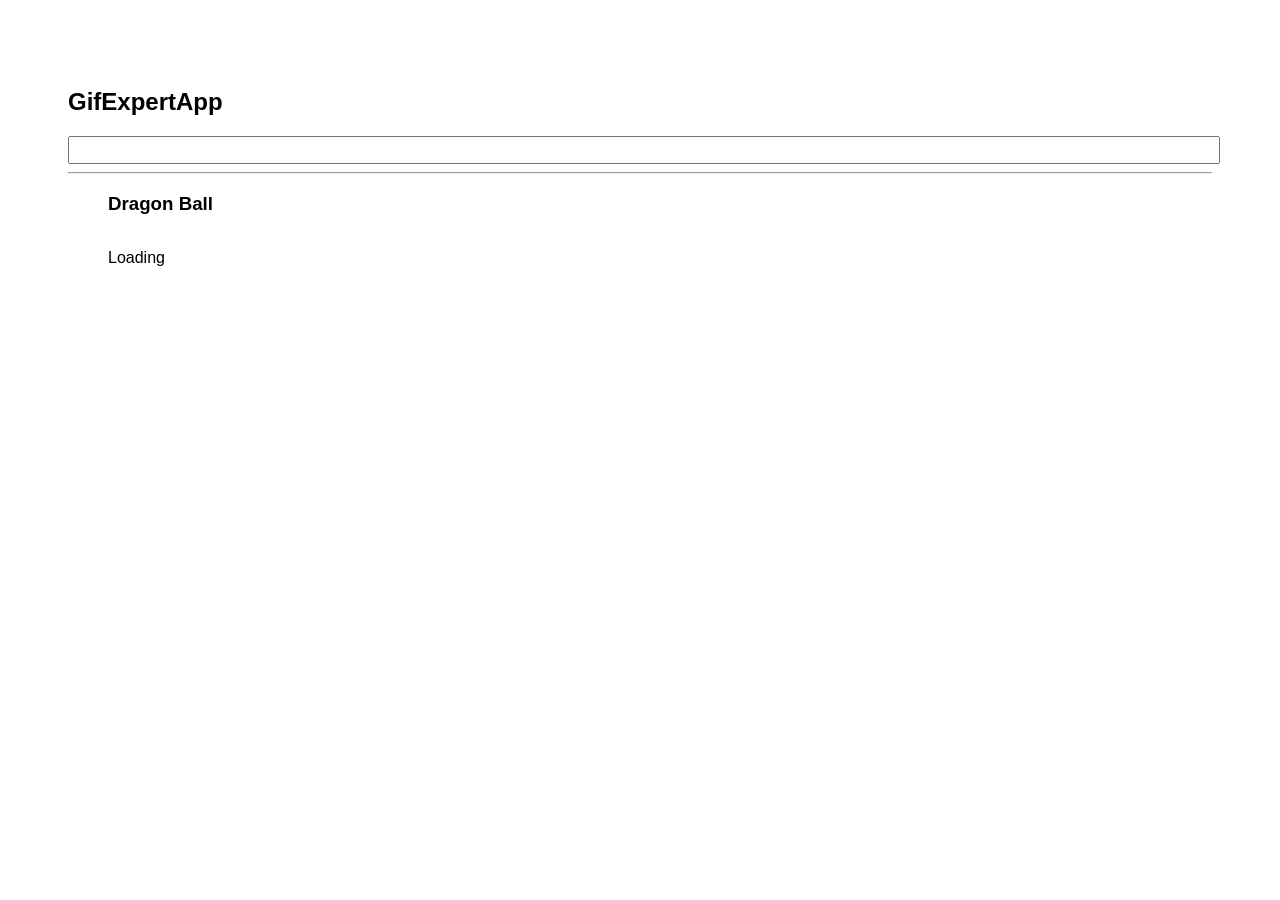
<file: docs/index.html>
<!doctype html><html lang="en"><head><meta charset="utf-8"/><link rel="icon" href="./favicon.ico"/><meta name="viewport" content="width=device-width,initial-scale=1"/><meta name="theme-color" content="#000000"/><meta name="description" content="Web site created using create-react-app"/><link rel="apple-touch-icon" href="./logo192.png"/><link rel="manifest" href="./manifest.json"/><link rel="stylesheet" href="https://cdnjs.cloudflare.com/ajax/libs/animate.css/4.1.1/animate.min.css"/><title>GifExpertApp</title><script defer="defer" src="./static/js/main.b8f33fb3.js"></script><link href="./static/css/main.97dea999.css" rel="stylesheet"></head><body><noscript>You need to enable JavaScript to run this app.</noscript><div id="root"></div></body></html
</file>
<file: docs/static/css/main.97dea999.css>
*{font-family:Helvetica}body{padding:60px}input{color:grey;font-size:1.2rem;width:100%}.card{align-content:center;border:1px solid grey;border-radius:6px;margin-bottom:10px;margin-right:10px;overflow:hidden}.card-grid{display:flex;flex-direction:row;flex-wrap:wrap}.card p{padding:5px;text-align:center}.card img{max-height:170px}
/*# sourceMappingURL=main.97dea999.css.map*/
</file>
